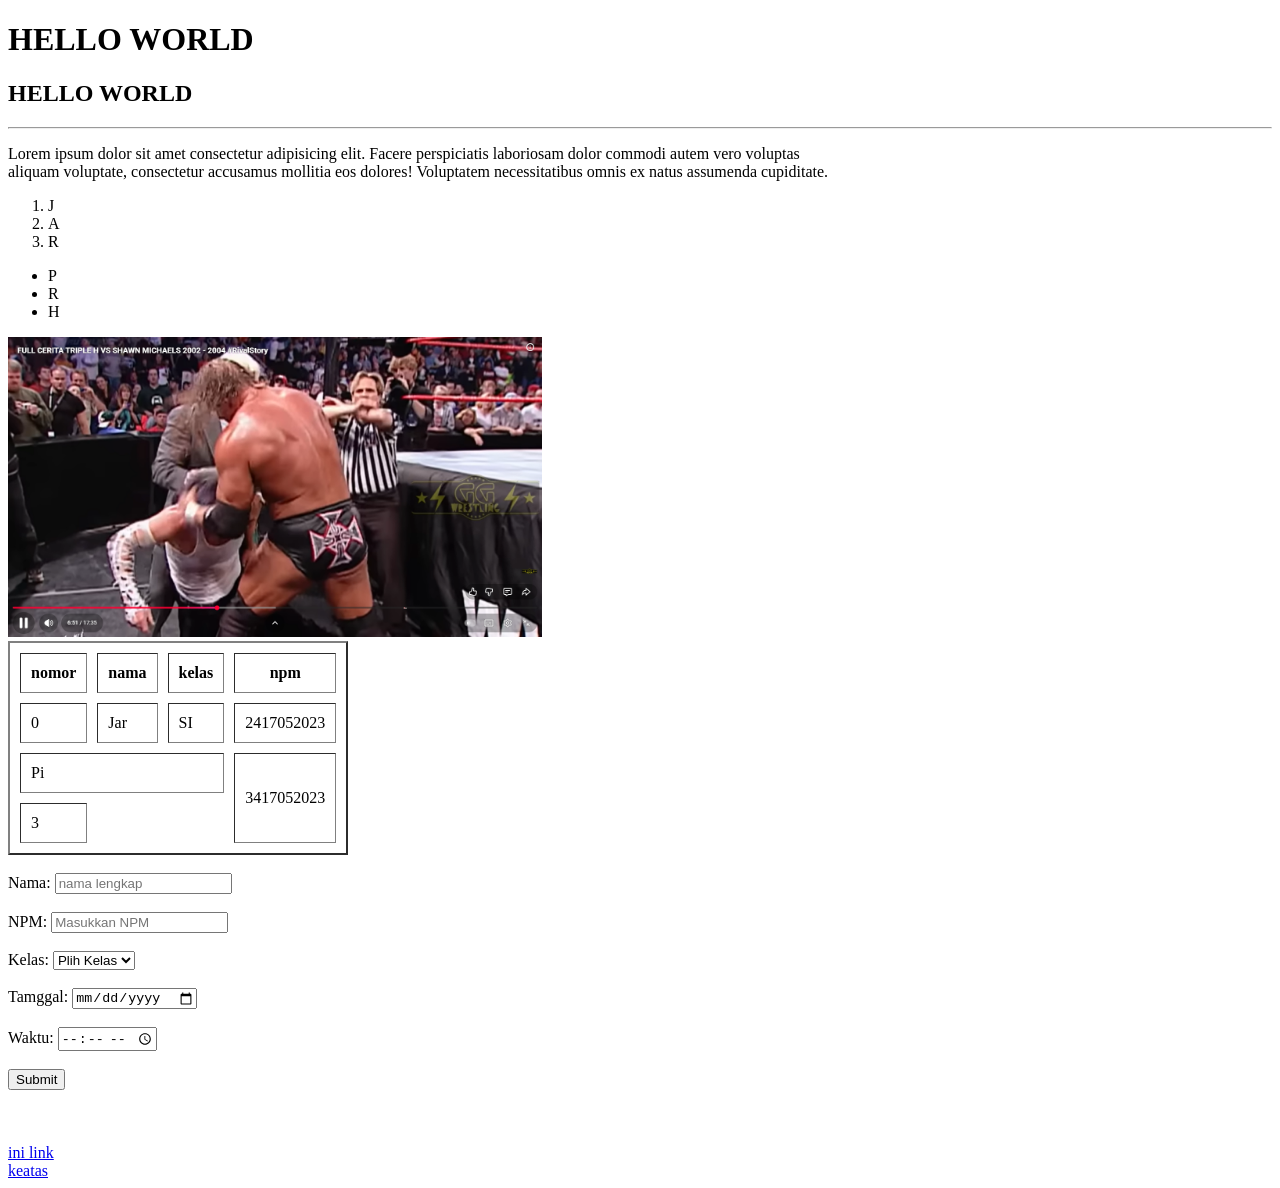
<file: index.html>
<!DOCTYPE html>
<html>
<head>
    <meta charset="UTF-8">
    <meta name="viewport" content="width=device-width, initial-scale=1.0">
    <title>Pertemuan 1</title>
</head>
<body>
    <h1>HELLO WORLD</h1>
    <h2>HELLO WORLD</h2>
    <hr>
    <p>
        Lorem ipsum dolor sit amet consectetur adipisicing elit. Facere perspiciatis laboriosam dolor commodi autem vero voluptas
        <br>
        aliquam voluptate, consectetur accusamus mollitia eos dolores! Voluptatem necessitatibus omnis ex natus assumenda cupiditate.
    </p>
    <ol>
        <li>J</li>
        <li>A</li>
        <li>R</li>
    </ol>
    <ul>
        <li>P</li>
        <li>R</li>
        <li>H</li>
    </ul>
    <img src="image.png" alt="deskripsi gambar" height="300px">
    <table border="2" cellpadding="10" cellspacing="10">
        <tr>
            <th>nomor</th>
            <th>nama</th>
            <th>kelas</th>
            <th>npm</th>
        </tr>
        <tr>
            <td>0</td>
            <td>Jar</td>
            <td>SI</td>
            <td>2417052023</td>
        </tr>
        <tr>
            <td colspan="3">Pi</td>
            <td rowspan="2">3417052023</td>
        </tr>
        <tr>
            <td>3</td>
        </tr>
    </table>

    <br>

    <form action="#">
        <label for="nama">Nama:</label>
        <input type="text" id="nama" placeholder="nama lengkap">

        <br>
        <br>

        <label for="npm">NPM:</label>
        <input type="number" placeholder="Masukkan NPM">

        <br>
        <br>

        <label for="kelas">Kelas:</label>
        <select id="kelas" name="pilih kelas">
            <option value="SI">SI</option>
            <option value="Ilokm">Ilkom</option>
            <option selected disabled hidden>Plih Kelas</option>
        </select>

        <br>
        <br>

        <label for="date">Tamggal:</label>
        <input type="date">

        <br>
        <br>

        <label for="waktu">Waktu:</label>
        <input type="time" placeholder="....">

        <br>
        <br>

        <button type="submit">Submit</button>
    </form>

    <br>
    <br>
    <br>

    <a href="https://www.google.com" target="_blank">ini link</a>

    <br>
    
    <a href="#top">keatas</a>
</body>
</html>
</file>
